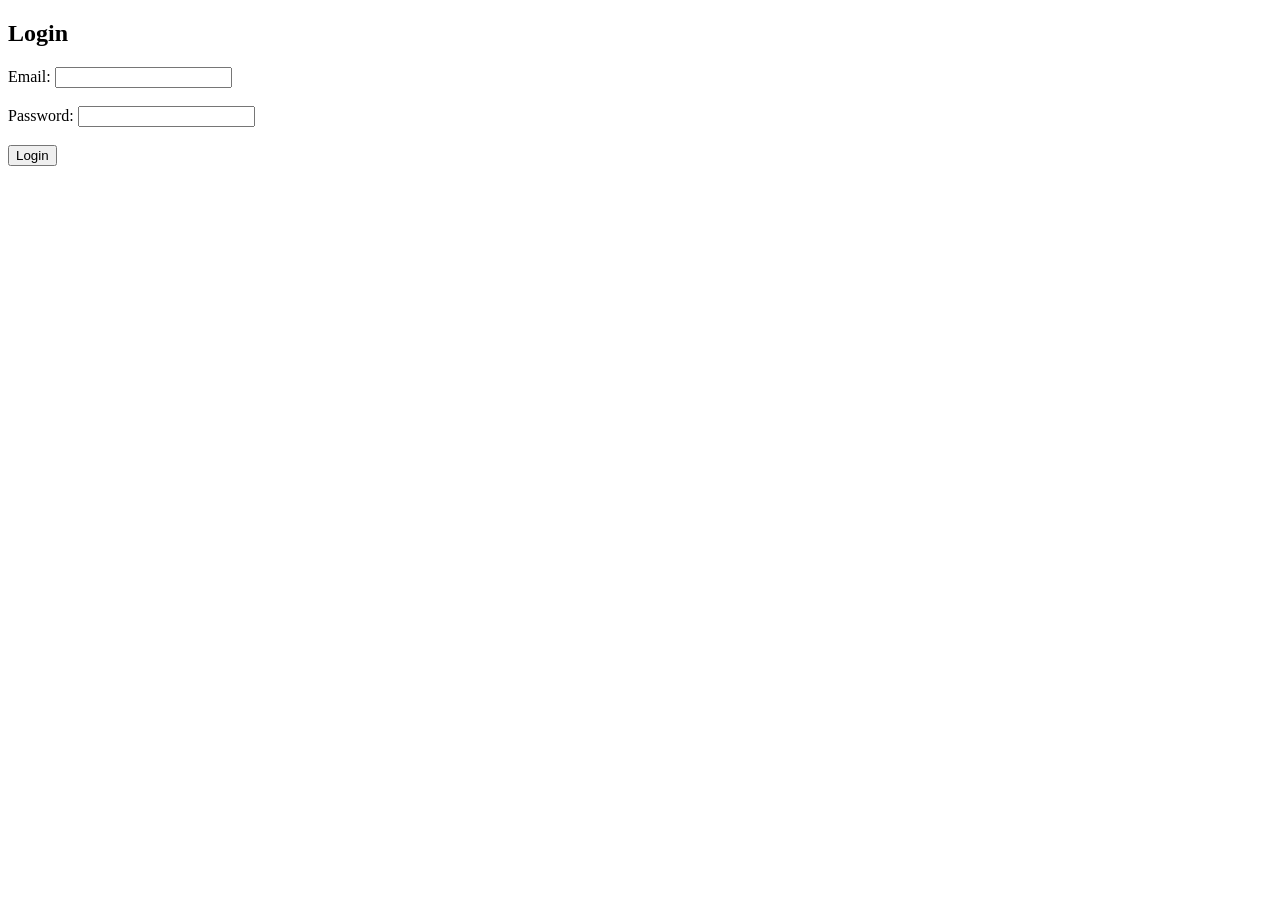
<file: login.html>
<!DOCTYPE html>
<html lang="en">
<head>
    <meta charset="UTF-8">
    <meta name="viewport" content="width=device-width, initial-scale=1.0">
    <title>Login</title>
</head>
<body>
    <h2>Login</h2>
    <form action="login.php" method="POST">
        <label>Email:</label>
        <input type="email" name="email" required><br><br>
        <label>Password:</label>
        <input type="password" name="password" required><br><br>
        <button type="submit">Login</button>
    </form>
</body>
</html>
</file>
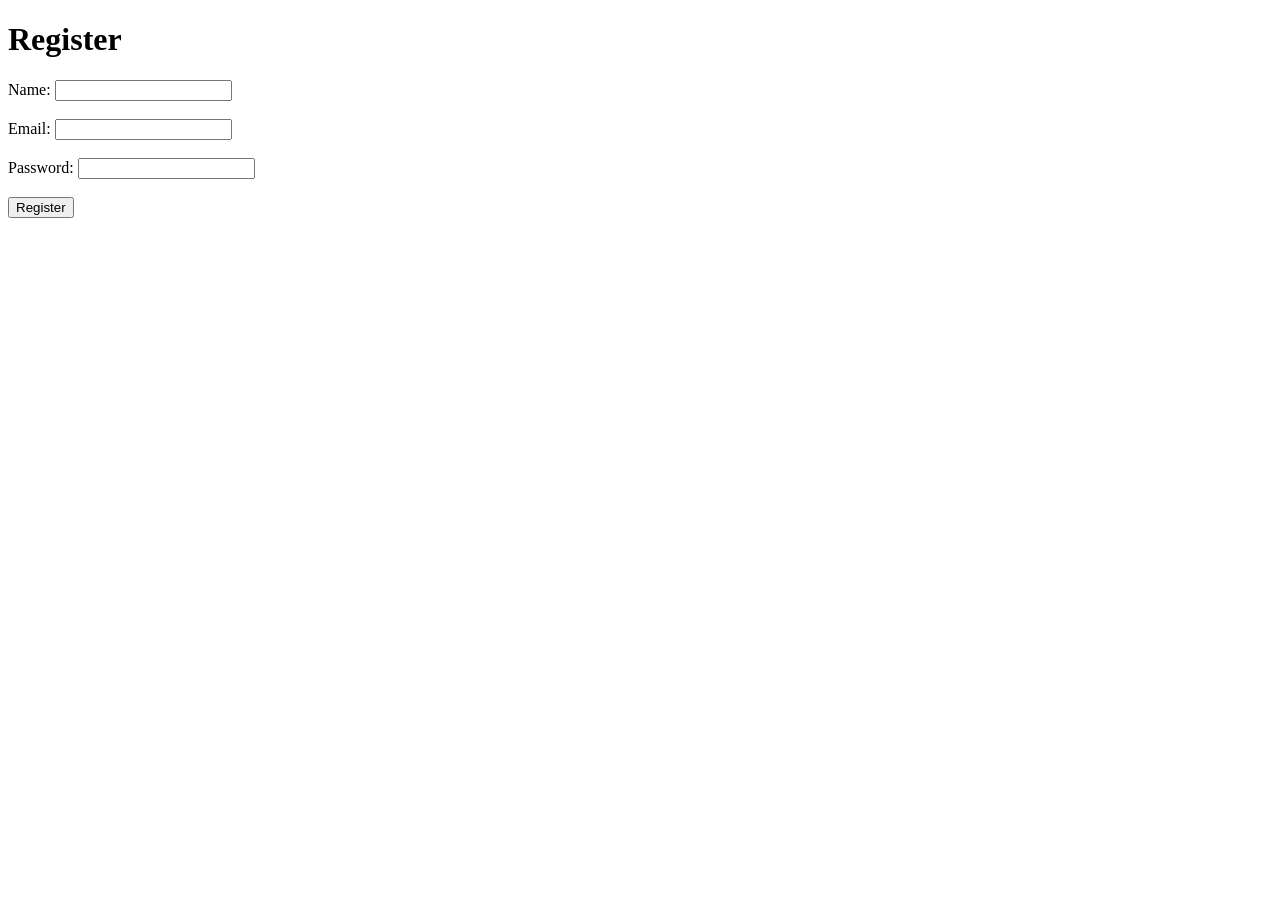
<file: register.html>
<!DOCTYPE html>
<html lang="en">
<head>
    <meta charset="UTF-8">
    <meta name="viewport" content="width=device-width, initial-scale=1.0">
    <title>Register</title>
</head>
<body>
    <h1>Register</h1>
    <form action="register.php" method="post">
        <label for="name">Name:</label>
        <input type="text" name="name" required><br><br>

        <label for="email">Email:</label>
        <input type="email" name="email" required><br><br>

        <label for="password">Password:</label>
        <input type="password" name="password" required><br><br>

        <button type="submit">Register</button>
    </form>
</body>
</html>
</file>
